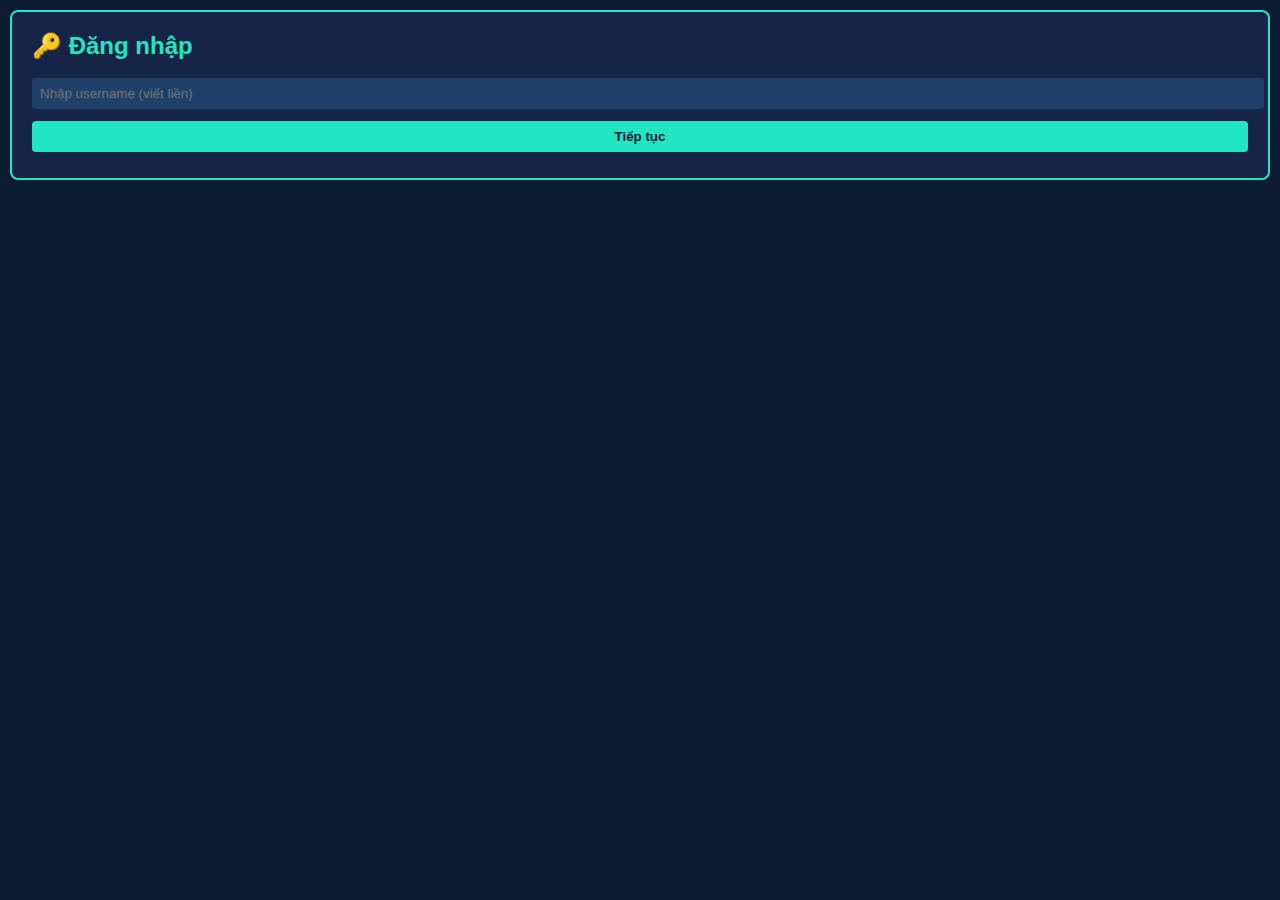
<file: index.html>
<!DOCTYPE html>
<html lang="vi">
<head>
  <meta charset="UTF-8"/><meta name="viewport" content="width=device-width,initial-scale=1.0"/>
  <title>Smart Mall DApp</title>
  <style>
        /* ===== CHUNG ===== */
    body{background:#0a1a2f;color:#fff;font-family:Arial,sans-serif;margin:0;padding-bottom:100px}
    section{display:none;padding:20px;margin:10px;background:#162447;border-radius:8px;border:2px solid #21e6c1}
    section.show{display:block}
    h2{color:#21e6c1;margin:0 0 12px}
    button,input,code{border:none;border-radius:4px}
    button{background:#21e6c1;color:#0a1a2f;font-weight:bold;cursor:pointer;padding:8px;margin:6px 0;width:100%}
    button.small{width:auto;padding:6px 12px;margin:4px 2px}
    input{width:100%;padding:8px;margin:6px 0;background:#1f4068;color:#fff}
    .pos{color:#21b86c} /* xanh */
    .neg{color:#d03232} /* đỏ */
    /* NAV */
    nav{position:fixed;bottom:0;left:0;right:0;display:flex;background:#162447;border-top:2px solid #21e6c1;z-index:100}
    nav .nav-btn{flex:1;padding:10px 0;font-size:14px;background:#162447;color:#fff;cursor:pointer}
    nav .nav-btn.active,nav .nav-btn:hover{background:#21e6c1;color:#162447}
    /* VIP/S-LEVEL */
    #ranks{border:2px solid #21e6c1;background:#1b2c45;padding:12px;border-radius:8px;margin-bottom:16px}
    #ranks h3{margin:0 0 8px;color:#21e6c1}
    #ranks p{margin:4px 0}
    /* VÍ */
    .wallet-box{border:2px solid #21e6c1;background:#1b2c45;padding:12px;border-radius:8px;margin:8px 0}
    .wallet-box h4{margin:0 0 8px;color:#21e6c1}
    .wallet-box p{margin:4px 0}
    /* DATE TABS */
    .date-tab-bar{display:flex;overflow-x:auto;background:#1b2c45;padding:6px;border-radius:8px;margin:12px 0}
    .date-tab-bar button{flex:0 0 auto;margin:0 4px;padding:6px 12px;background:#0f1c2e;color:#ccc;font-size:13px;cursor:pointer;white-space:nowrap}
    .date-tab-bar button.active{background:#21e6c1;color:#162447;font-weight:bold}
    /* LIST */
    .list{display:flex;flex-direction:column;gap:10px}
    .product,.sale-item,.nft-item{padding:10px;border-radius:6px;color:#fff}
    .product{background:#283e51}
    .sale-item{background:#344861}
    .nft-item{background:#1b2c45}
    /* MODAL */
    .modal{display:none;position:fixed;top:0;left:0;right:0;bottom:0;background:rgba(0,0,0,0.6);justify-content:center;align-items:center}
    .modal.show{display:flex!important}
    .modal-content{background:#fff;color:#000;padding:20px;border-radius:8px;width:90%;max-width:360px}
    /* RESPONSIVE */
    @media(max-width:480px){nav .nav-btn{font-size:12px;padding:8px 0}button,input{font-size:14px}}
  </style>
</head>
<body>

  <!-- LOGIN -->
  <section id="login" class="show">
    <h2>🔑 Đăng nhập</h2>
    <input id="usernameInput" placeholder="Nhập username (viết liền)" />
    <button id="loginBtn">Tiếp tục</button>
  </section>

  <!-- APP -->
  <div id="app" style="display:none">

    <!-- NAV -->
    <nav>
      <button id="btn-home"    class="nav-btn active" onclick="showSection('home')">🏠 Trang chủ</button>
      <button id="btn-session" class="nav-btn"         onclick="showSection('session')">⏱️ Phiên</button>
      <button id="btn-nft"     class="nav-btn"         onclick="showSection('nft')">🧾 NFT</button>
      <button id="btn-wallet"  class="nav-btn"         onclick="showSection('wallet')">💰 Ví</button>
      <button id="btn-profile" class="nav-btn"         onclick="showSection('profile')">👤 Thông tin</button>
    </nav>

    <!-- HOME -->
    <section id="home" class="show">
      <h2>📢Smart Mall📢</h2>
	<h2>💱 sàn giao dịch phi tập chung💱</h2>
      <div class="marquee"><span>Chào mừng bạn đến với Smart Mall – Giao dịch thông minh!</span></div>
    </section>

    <!-- SESSION -->
    <section id="session">
      <h2>🕒 Phiên giao dịch</h2>
      <div class="date-tab-bar" id="sessionDateTabs"></div>
      <p>Phiên: <b id="selectedDateText"></b></p>
      <div id="registrationBox"><button onclick="showRegisterModal()">Đăng ký phiên (20 000 SMP)</button></div>
      <div id="joinContainer" style="display:none"><button class="small" onclick="joinSession()">Tham gia phiên</button></div>
      <div id="products" style="display:none">
        <h3>Sản phẩm hôm nay</h3>
        <div id="productList" class="list"></div>
        <h3>Sản phẩm treo bán</h3>
        <div id="pendingSaleList" class="list"></div>
      </div>
    </section>

    <!-- NFT -->
    <section id="nft">
      <h2>🧾 NFT của tôi</h2>
      <div id="nftList">Chưa có sản phẩm.</div>
      <p>Tổng chi tiêu: <span id="totalSpent">0</span> SMP</p>
      <h3>Lịch sử NFT</h3>
      <ul id="nftHistory">Chưa có lịch sử.</ul>
    </section>

    <!-- WALLET -->
    <section id="wallet">
      <h2>💰 Ví</h2>
      <div class="wallet-box"><h4>SMP chính</h4><p><b id="walletBalance">0</b> SMP</p></div>
      <div class="wallet-box"><h4>Hoa hồng trực tiếp</h4><p><b id="directCommission">0</b> SMP</p><button class="small" onclick="withdrawDirect()">Rút trực tiếp</button></div>
      <div class="wallet-box"><h4>Hoa hồng cấp bậc</h4><p><b id="rankCommission">0</b> SMP</p><button class="small" onclick="withdrawRank()">Rút cấp bậc</button></div>
      <div class="wallet-tabs"><button onclick="showDeposit()">Nạp</button><button onclick="showTransfer()">Chuyển</button><button onclick="showWithdraw()">Rút</button></div>
      <div id="walletAction"></div>
      <h3>Lịch sử giao dịch</h3><div id="walletHistory">Chưa có.</div>
      <h3>Lịch sử yêu cầu</h3>
      <table><thead><tr><th>Loại</th><th>SMP</th><th>USDT</th><th>Địa chỉ</th><th>Thời gian</th><th>TT</th></tr></thead>
      <tbody id="requestHistory"></tbody></table>
    </section>

    <!-- PROFILE -->
    <section id="profile"
           >
      <h2>👤 Thông tin cá nhân</h2>
      <p>Username: <b id="profileUsername"></b></p>
      <input id="phone" placeholder="Số điện thoại"/>
      <input id="fullname" placeholder="Họ tên đầy đủ"/>
      <input id="bep20" placeholder="Ví BEP20"/>
      <button onclick="saveProfile()">Lưu</button>
      <h3>🔗 Referral</h3>
      <p><a id="referralLink" href="#" target="_blank"></a></p>
      <p>Trực tiếp: <span id="directRefCount">0</span> Đội nhóm: <span id="teamRefCount">0</span></p>
      <p>Doanh số nhóm: <b id="teamSalesDisplay">0</b> SMP</p>
      <div id="ranks"><h3>🎖️ Cấp bậc</h3><p>VIP: <b id="vipLevel">VIP0</b> (<span id="vipDays">0</span> ngày)</p><p>Lợi nhuận: <b id="vipProfitRate">1.5%</b></p><hr style="border-color:#21e6c1;margin:6px 0;"><p>S-Level: <b id="sLevel">S0</b></p><p>Hoa hồng đội: <b id="sCommissionRate">0%</b></p></div>
    </section>

    <!-- MODALS -->
    <div class="modal" id="registerModal"><div class="modal-content"><h3>Phí đăng ký: 20 000 SMP</h3><button onclick="confirmRegister()">Xác nhân</button><button onclick="closeRegisterModal()">Hủy</button></div></div>
    <div class="modal" id="sellModal"><div class="modal-content"><h3>Bán NFT</h3><p>ID: <span id="sellId"></span></p><p>Giá mua: <b id="sellCost"></b> SMP</p><p>Lợi nhuận: <b id="sellProfit"></b> SMP</p><p>Phí gửi bán: <b id="sellFee"></b> SMP</p><button onclick="confirmSell()">Xác nhận</button><button onclick="closeSellModal()">Hủy</button></div></div>
    <div class="modal" id="depositModal"><div class="modal-content"><h3>Chuyển USDT BEP20</h3><code id="depositAddress">0xYourBEP20</code><button class="small" onclick="copyAddress()">Copy</button><p>Giá USDT: <span id="usdtPrice">26 400</span> SMP</p><input id="depositSMP" type="number" placeholder="SMP muốn nạp"/><p id="requiredUSDT">Cần: 0 USDT</p><button onclick="submitDeposit()">Gửi yêu cầu</button><button onclick="closeDepositModal()">Hủy</button></div></div>
    <div class="modal" id="withdrawModal"><div class="modal-content"><h3>Rút SMP (min 1 000 000)</h3><input id="withdrawAmt" type="number" placeholder="SMP rút"/><button onclick="submitWithdraw()">Gửi</button><button onclick="closeWithdrawModal()">Hủy</button></div></div>

  </div>

  <script>
    // ===== State & Helpers =====
    const state = {
      usdtPrice:26400,
      walletBalance:100000000000,
      directCommission:0,
      rankCommission:0,
      registrations:[],
      products:[],
      pendingSales:[],
      userNFT:[],
      walletHistory:[],
      requests:[],
      nftHistory:[],
      teamSales:0,
      members:[]
    };
    let currentUsername='', selectedDate='', sellContext=null;
    const fmt = n => n.toLocaleString('vi-VN');

    function randomId(){
      const c='abdcnuekcasepkz0123456789';
      let s='';
      for(let i=0;i<18;i++) s+=c[Math.floor(Math.random()*c.length)];
      return s;
    }
    function randomColor(){return `hsl(${Math.random()*360|0},40%,30%)`;}
    function addWalletHistory(desc,delta){state.walletHistory.unshift({desc,delta,time:new Date().toLocaleString('vi-VN')});renderWalletHistory();}
    function showSection(id){
      document.querySelectorAll('section').forEach(s=>s.classList.remove('show'));
      document.getElementById(id).classList.add('show');
      document.querySelectorAll('.nav-btn').forEach(b=>b.classList.remove('active'));
      document.getElementById('btn-'+id).classList.add('active');
    }
    function updateWallet(){document.getElementById('walletBalance').innerText=fmt(state.walletBalance);}
    function updateCommissionUI(){document.getElementById('directCommission').innerText=fmt(state.directCommission);document.getElementById('rankCommission').innerText=fmt(state.rankCommission);document.getElementById('teamSalesDisplay').innerText=fmt(state.teamSales);}
    function vipRate(){return parseFloat(document.getElementById('vipProfitRate').innerText);}

    // ===== Init & Login =====
    document.getElementById('loginBtn').onclick=()=>{
      const u=document.getElementById('usernameInput').value.trim();
      if(!u) return alert('Nhập username!');
      currentUsername=u;localStorage.setItem('sm_user',u);
      document.getElementById('login').classList.remove('show');
      document.getElementById('app').style.display='block';
      initApp();
    };
    window.onload=()=>{const u=localStorage.getItem('sm_user'); if(u){currentUsername=u;document.getElementById('login').classList.remove('show');document.getElementById('app').style.display='block';initApp();}};

    // ===== App Init =====
    function initApp(){
      ['NFT1','NFT2','NFT3','NFT4','NFT5','NFT6'].forEach((n,i)=> state.products.push({id:randomId(),name:n,price:[5000000,3000000,4500000,200000000,1000000000,2000000000][i],seller:'Admin'}));
      document.getElementById('profileUsername').innerText=currentUsername;
      generateTabs();updateWallet();renderProducts();renderPendingSales();renderNFTs();renderWalletHistory();renderRequestHistory();renderNFTHistory();updateVipLevel();updateSLevel();updateCommissionUI();
    }

    // ===== Session Tabs =====
    function generateTabs(){const c=document.getElementById('sessionDateTabs'),txt=document.getElementById('selectedDateText'),t=new Date();for(let i=0;i<7;i++){const d=new Date(t);d.setDate(t.getDate()+i);const lbl=`${String(d.getDate()).padStart(2,'0')}/${String(d.getMonth()+1).padStart(2,'0')}`;const btn=document.createElement('button');btn.textContent=lbl;btn.onclick=()=>{c.querySelectorAll('button').forEach(x=>x.classList.remove('active'));btn.classList.add('active');selectedDate=lbl;txt.textContent=lbl;updateSessionUI();};if(i===0){btn.classList.add('active');selectedDate=lbl;txt.textContent=lbl;}c.appendChild(btn);}updateSessionUI();}
    function updateSessionUI(){const reg=state.registrations.find(r=>r.date===selectedDate);document.getElementById('registrationBox').style.display=reg?'none':'block';document.getElementById('joinContainer').style.display=reg?'block':'none';document.getElementById('products').style.display='none';}
    function showRegisterModal(){if(state.walletBalance<20000) return alert('Không đủ 20 000 SMP');document.getElementById('registerModal').classList.add('show');}
    function closeRegisterModal(){document.getElementById('registerModal').classList.remove('show');}
    function confirmRegister(){state.walletBalance-=20000;updateWallet();addWalletHistory('Phí đăng ký phiên',-20000);state.registrations.push({date:selectedDate,time:Date.now()});closeRegisterModal();updateSessionUI();updateVipLevel();alert(`Đã đăng ký phiên ${selectedDate}`);}
    function joinSession(){if(!state.registrations.find(r=>r.date===selectedDate)) return alert('Chưa đăng ký phiên');document.getElementById('products').style.display='block';renderProducts();renderPendingSales();}

    // ===== Products & Buy =====
    function renderProducts(){const c=document.getElementById('productList');c.innerHTML='';state.products.forEach(p=>{const d=document.createElement('div');d.className='product';d.style.background=randomColor();d.innerHTML=`<b>${p.name}</b><br>ID: ${p.id}<br>Giá: ${fmt(p.price)} SMP<br><button class="small" onclick="confirmBuy('${p.id}')">Mua</button>`;c.appendChild(d);});}
    function confirmBuy(id){const p=state.products.find(x=>x.id===id),sale=state.pendingSales.find(x=>x.id===id);if(!p&&!sale) return alert('Không tìm thấy sản phẩm');let name,price,seller;if(sale){name=sale.name;price=sale.salePrice;seller=sale.seller;state.pendingSales=state.pendingSales.filter(x=>x.id!==id);const idx=state.userNFT.findIndex(x=>x.id===id&&x.status==='pendingSale');if(idx>=0)state.userNFT.splice(idx,1);}else{name=p.name;price=p.price;seller=p.seller;state.products=state.products.filter(x=>x.id!==id);}state.userNFT.push({id,name,price,seller,status:'bought',postTime:sale? sale.postTime:null,sellDate:sale? sale.sellDate:null});state.nftHistory.unshift({id,name,price,time:new Date().toLocaleString('vi-VN'),action:'Mua'});renderProducts();renderPendingSales();renderNFTs();renderNFTHistory();alert(`Đã mua "${name}" giá ${fmt(price)} SMP (chờ thanh toán).`);}    

    // ===== Pending Sales =====
    function renderPendingSales(){const c=document.getElementById('pendingSaleList');c.innerHTML='';state.pendingSales.filter(s=>s.sellDate===selectedDate).forEach(s=>{const d=document.createElement('div');d.className='sale-item';d.style.background=randomColor();d.innerHTML=`<b>${s.name}</b><br>ID: ${s.id}<br>Giá bán: ${fmt(s.salePrice)} SMP<br>Thời gian gửi bán: ${new Date(s.postTime).toLocaleString('vi-VN')}<br>Phiên bán: ${s.sellDate}<br>Người bán: ${s.seller}<br><button class="small" onclick="confirmBuy('${s.id}')">Mua</button>`;c.appendChild(d);});}

    // ===== NFT Display =====
    function renderNFTs(){const c=document.getElementById('nftList');let tot=0;c.innerHTML='';if(!state.userNFT.length){c.textContent='Chưa có sản phẩm.';document.getElementById('totalSpent').innerText='0';return;}state.userNFT.forEach(it=>{tot+=it.price;let extra='';if(it.status==='bought'){extra=`<p>Người bán: <b>${it.seller}</b></p><button class="small" onclick="showPaymentConfirm('${it.id}')">Thanh toán ${fmt(it.price)} SMP</button>`;}else if(it.status==='paid'){extra=`<button class="small" onclick="initSell('${it.id}')">Bán</button>`;}else if(it.status==='opened'){extra=`<p>Hoàn ${fmt(it.refund)} SMP</p>`;}else if(it.status==='pendingSale'){extra=`<p>Giá bán: ${fmt(it.salePrice)} SMP</p><p>Thời gian gửi bán: ${new Date(it.postTime).toLocaleString('vi-VN')}</p><p>Phiên bán: ${it.sellDate}</p><p>Người bán: <b>${it.seller}</b></p><p style="color:#ffc107;">(Đang treo bán)</p>`;}const d=document.createElement('div');d.className='nft-item';d.style.background=randomColor();d.innerHTML=`<b>${it.name}</b><br>ID: ${it.id}<br>${extra}`;c.appendChild(d);});document.getElementById('totalSpent').innerText=fmt(tot);}    

    // ===== Payment Confirmation =====
    function showPaymentConfirm(id){const it=state.userNFT.find(x=>x.id===id&&x.status==='bought');if(!it)return; if(!confirm(`Bạn có chắc muốn thanh toán ${fmt(it.price)} SMP cho ${it.seller}?`))return; state.walletBalance-=it.price;updateWallet();addWalletHistory(`Thanh toán ${it.name}`,-it.price);alert(`Đã chuyển ${fmt(it.price)} SMP cho ${it.seller}`);it.status='paid';state.nftHistory.unshift({id:it.id,name:it.name,price:it.price,time:new Date().toLocaleString('vi-VN'),action:'Thanh toán'});renderNFTs();renderNFTHistory();}

    // ===== Sell Flow =====
    function initSell(id){const it=state.userNFT.find(x=>x.id===id&&x.status==='paid');if(!it)return;const profit=Math.floor(it.price*vipRate()/100),fee=Math.ceil(it.price*0.034),salePrice=it.price+profit+fee,postTime=Date.now();sellContext={it,profit,fee,salePrice,postTime};document.getElementById('sellId').innerText=id;document.getElementById('sellCost').innerText=fmt(it.price);document.getElementById('sellProfit').innerText=fmt(profit);document.getElementById('sellFee').innerText=fmt(fee);document.getElementById('sellModal').classList.add('show');}
    function closeSellModal(){document.getElementById('sellModal').classList.remove('show');}
    function confirmSell(){const {it,profit,fee,salePrice,postTime}=sellContext;if(state.walletBalance<fee)return alert('Không đủ phí');state.walletBalance-=fee;updateWallet();addWalletHistory(`Phí gửi bán ${it.name}`,-fee);const sLevel=parseInt(document.getElementById('sLevel').innerText.slice(1),10);if(sLevel>=1){const teamComm=Math.ceil(salePrice*(parseFloat(document.getElementById('sCommissionRate').innerText)/100));state.rankCommission+=teamComm;}const directComm=Math.ceil(salePrice*0.004);state.directCommission+=directComm;it.status='pendingSale';it.salePrice=salePrice;it.postTime=postTime;it.sellDate=(()=>{
n=new Date();n.setDate(n.getDate()+1);return`${String(n.getDate()).padStart(2,'0')}/${String(n.getMonth()+1).padStart(2,'0')}`;})();it.seller=currentUsername;state.pendingSales.push({id:it.id,name:it.name,salePrice,seller:currentUsername,sellDate:it.sellDate,postTime});state.teamSales+=salePrice;updateSLevel();updateCommissionUI();state.nftHistory.unshift({id:it.id,name:it.name,price:salePrice,time:new Date().toLocaleString('vi-VN'),action:'Gửi bán'});renderNFTs();renderPendingSales();renderNFTHistory();closeSellModal();alert(`Đã gửi bán "${it.name}" trong phiên ${it.sellDate}`);}    

    // ===== Wallet / Deposit / Withdraw / Transfer / History =====
    function showDeposit(){document.getElementById('depositModal').classList.add('show');}
    function closeDepositModal(){document.getElementById('depositModal').classList.remove('show');}
    document.getElementById('depositSMP')?.addEventListener('input',e=>{const v=parseFloat(e.target.value)||0;document.getElementById('requiredUSDT').innerText=`Cần: ${(v/state.usdtPrice).toFixed(4)} USDT`;});
    function submitDeposit(){const v=parseFloat(document.getElementById('depositSMP').value);if(isNaN(v)||v<=0)return alert('Nhập số hợp lệ');const usdt=(v/state.usdtPrice).toFixed(4);state.requests.unshift({id:randomId(),type:'deposit',SMP:v,usdt,address:document.getElementById('depositAddress').innerText,time:new Date().toLocaleString('vi-VN'),status:'pending'});renderRequestHistory();closeDepositModal();alert('Yêu cầu nạp đã gửi, chờ duyệt.');}
    function copyAddress(){navigator.clipboard.writeText(document.getElementById('depositAddress').innerText).then(()=>alert('Đã sao chép!'));}

    function showWithdraw(){document.getElementById('withdrawModal').classList.add('show');}
    function closeWithdrawModal(){document.getElementById('withdrawModal').classList.remove('show');}
    function submitWithdraw(){const v=parseFloat(document.getElementById('withdrawAmt').value);if(isNaN(v)||v<1000000)return alert('Min rút là 1 000 000');if(v>state.walletBalance)return alert('Số dư không đủ');state.requests.unshift({id:randomId(),type:'withdraw',SMP:v,usdt:0,address:'',time:new Date().toLocaleString('vi-VN'),status:'pending'});renderRequestHistory();closeWithdrawModal();alert('Yêu cầu rút đã gửi.');}

    function showTransfer(){document.getElementById('walletAction').innerHTML=`<h3>Chuyển nội bộ</h3><input id=\"transferTo\" placeholder=\"ID thành viên\"/><input id=\"transferAmt\" type=\"number\" placeholder=\"Số SMP\"/><button onclick=\"submitTransfer()\">Chuyển</button>`;}
    function submitTransfer(){const to=document.getElementById('transferTo').value.trim(),amt=parseFloat(document.getElementById('transferAmt').value);if(isNaN(amt)||amt<=0)return alert('Số không hợp lệ');if(amt>state.walletBalance)return alert('Số dư không đủ');if(!state.members||!state.members.includes(to))return alert('ID không tồn tại');state.walletBalance-=amt;updateWallet();addWalletHistory(`Chuyển cho ${to}`,-amt);document.getElementById('walletAction').innerHTML='';}

    function renderWalletHistory(){const c=document.getElementById('walletHistory');if(!state.walletHistory.length){c.textContent='Chưa có giao dịch.';return;}c.innerHTML=state.walletHistory.map(h=>`<div>${h.time}: <span class=\"${h.delta<0?'neg':'pos'}\">${h.delta>0?'+':''}${fmt(h.delta)}</span> – ${h.desc}</div>`).join('');}
    function renderRequestHistory(){document.getElementById('requestHistory').innerHTML=state.requests.map(r=>`<tr><td>${r.type}</td><td>${fmt(r.SMP)}</td><td>${r.usdt}</td><td>${r.address}</td><td>${r.time}</td><td>${r.status}</td></tr>`).join('');}
    function renderNFTHistory(){const ul=document.getElementById('nftHistory');if(!state.nftHistory.length){ul.textContent='Chưa có lịch sử.';return;}ul.innerHTML=state.nftHistory.map(x=>`<li>${x.time}: [${x.action}] ${x.name} — ${fmt(x.price)} SMP</li>`).join('');}

    function updateVipLevel(){const days=state.registrations.length,th=[0,10,20,40,60,90],rt=[1.5,1.6,1.7,1.8,1.9,2.0];let lvl=0;th.forEach((t,i)=>{if(days>=t)lvl=i;});document.getElementById('vipDays').innerText=days;document.getElementById('vipLevel').innerText='VIP'+lvl;document.getElementById('vipProfitRate').innerText=rt[lvl]+'%';}
    function updateSLevel(){const sales=state.teamSales,th=[0,58000000,150000000,1000000000,3000000000,7000000000],cm=[0,0.2,0.3,0.4,0.6,0.8];let lvl=0;th.forEach((t,i)=>{if(sales>=t)lvl=i;});document.getElementById('sLevel').innerText='S'+lvl;document.getElementById('sCommissionRate').innerText=cm[lvl]+'%';}

    function withdrawDirect(){if(state.directCommission<=0)return alert('Không có hoa hồng trực tiếp.');state.walletBalance+=state.directCommission;addWalletHistory('Rút hoa hồng trực tiếp',+state.directCommission);state.directCommission=0;updateWallet();updateCommissionUI();}
    function withdrawRank(){if(state.rankCommission<=0)return alert('Không có hoa hồng cấp bậc.');state.walletBalance+=state.rankCommission;addWalletHistory('Rút hoa hồng cấp bậc',+state.rankCommission);state.rankCommission=0;updateWallet();updateCommissionUI();}

    function saveProfile(){alert('Đã lưu thông tin');}
  </script>
</body>
</html>
</file>
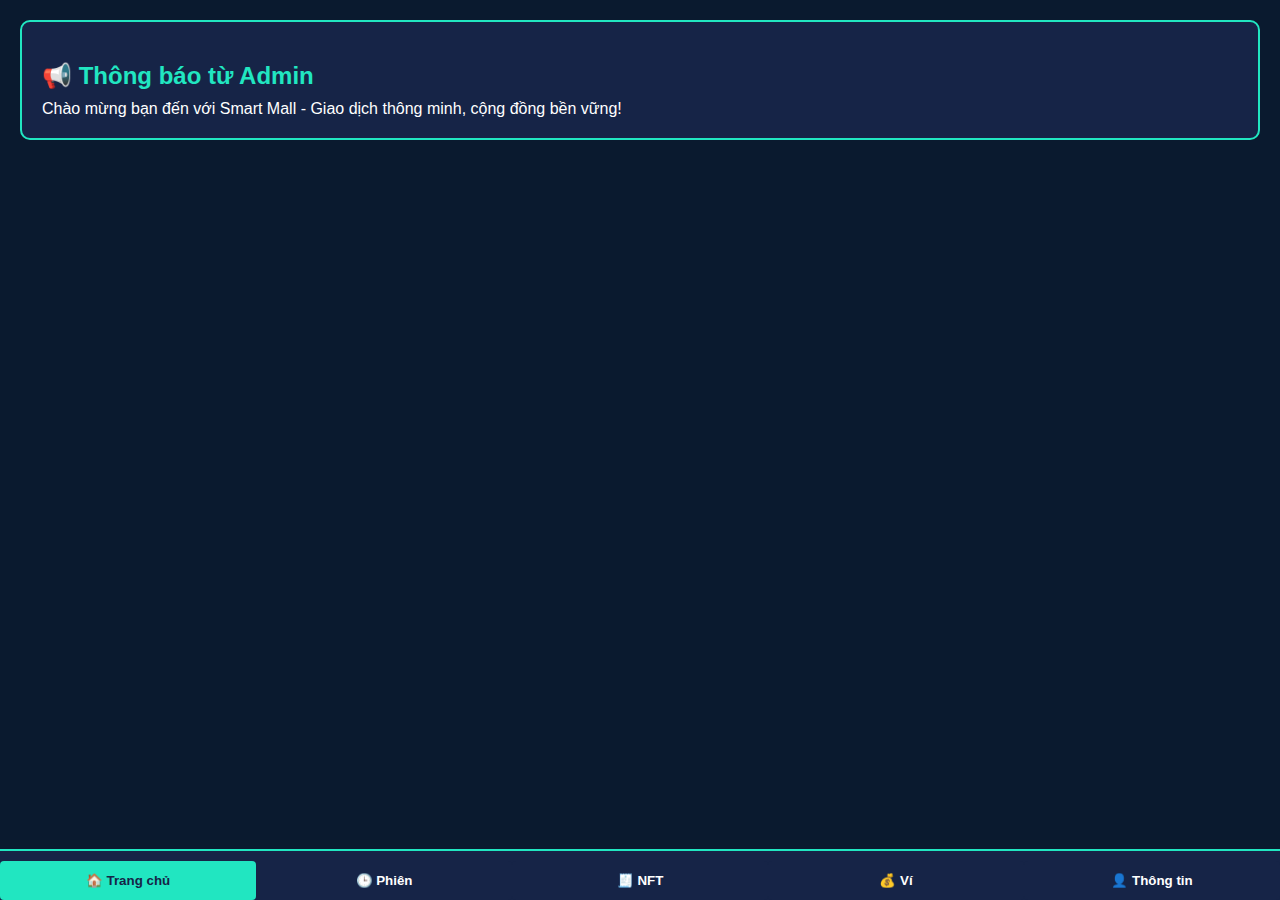
<file: .github/workflows/index.html>
<!DOCTYPE html>
<html lang="vi">
<head>
  <meta charset="UTF-8" />
  <meta name="viewport" content="width=device-width, initial-scale=1.0" />
  <title>Smart Mall DApp</title>
  <style>
    body { background: #0a1a2f; color: #fff; font-family: Arial, sans-serif; padding: 20px; margin: 0; margin-bottom: 80px; }
    section { display: none; background: #162447; padding: 20px; margin-bottom: 20px; border-radius: 10px; border: 2px solid #21e6c1; }
    section.active { display: block; }
    h2 { color: #21e6c1; margin-bottom: 10px; }
    input, button, textarea { padding: 8px; width: 100%; margin-top: 10px; border-radius: 4px; border: none; }
    input, textarea { background: #1f4068; color: #fff; }
    button { background: #21e6c1; color: #0a1a2f; font-weight: bold; cursor: pointer; }
    .modal { display: none; position: fixed; top: 0; left: 0; right: 0; bottom: 0; background: rgba(0,0,0,0.6); align-items: center; justify-content: center; z-index: 999; }
    .modal-content { background: #fff; color: #000; padding: 20px; border-radius: 8px; max-width: 400px; width: 90%; }
    nav { position: fixed; bottom: 0; left: 0; right: 0; display: flex; background: #162447; border-top: 2px solid #21e6c1; z-index: 1000; }
    nav button { flex: 1; padding: 12px 0; background: #162447; border: none; color: #fff; font-weight: bold; cursor: pointer; }
    nav button.active { background: #21e6c1; color: #162447; }
    .date-tab-bar { display: flex; overflow-x: auto; border-bottom: 1px solid #21e6c1; padding-bottom: 4px; margin-bottom: 12px; background: #1b2c45; }
    .date-tab-bar button { flex: 1; min-width: 60px; background: transparent; border: none; padding: 8px 6px; color: #ccc; font-weight: normal; font-size: 14px; border-bottom: 2px solid transparent; cursor: pointer; white-space: nowrap; }
    .date-tab-bar button.active { color: #ffcc00; font-weight: bold; border-bottom: 2px solid #ffcc00; }
    .nft-item { border: 1px solid #21e6c1; border-radius: 8px; padding: 10px; margin-bottom: 12px; }
  </style>
</head>
<body>

<nav>
  <button onclick="showSection('home')" id="btn-home" class="active">🏠 Trang chủ</button>
  <button onclick="showSection('session')" id="btn-session">🕒 Phiên</button>
  <button onclick="showSection('nft')" id="btn-nft">🧾 NFT</button>
  <button onclick="showSection('wallet')" id="btn-wallet">💰 Ví</button>
  <button onclick="showSection('profile')" id="btn-profile">👤 Thông tin</button>
</nav>

<section id="home" class="active">
  <h2>📢 Thông báo từ Admin</h2>
  <div class="marquee"><span id="admin-notice">Chào mừng bạn đến với Smart Mall - Giao dịch thông minh, cộng đồng bền vững!</span></div>
</section>

<section id="session">
  <h2>🕒 Phiên giao dịch</h2>
  <div class="date-tab-bar" id="sessionDateTabs"></div>
  <p>Ngày phiên đã chọn: <span id="selectedDateText">(chưa chọn)</span></p>
  <p>Thời gian phiên: <b>12:00</b></p>
  <p>Đã đăng ký: <span id="registeredCount">0</span></p>
  <p>Thành viên dưới đăng ký: <span id="belowRegistered">0</span></p>
  <div id="registrationBox">
    <button onclick="showRegisterModal()">Đăng ký phiên</button>
  </div>
  <div id="joinBtn" style="display:none">
    <button onclick="joinSession()">Tham gia phiên</button>
  </div>
  <div id="products" style="display:none"></div>
</section>

<section id="nft">
  <h2>🧾 NFT của tôi</h2>
  <div id="nftTabs">
    <button onclick="showNFTTab('current')">Sản phẩm đã mua</button>
    <button onclick="showNFTTab('history')">Lịch sử</button>
  </div>
  <div id="nft-current"></div>
  <div id="nft-history" style="display:none"></div>
</section>

<section id="wallet">
  <h2>💰 Ví SML</h2>
  <p>Số dư: <span id="walletBalance">1000000.00</span> SML</p>
  <button onclick="showDeposit()">Nạp</button>
  <button onclick="showTransfer()">Chuyển</button>
  <button onclick="showWithdraw()">Rút</button>
  <div id="walletAction"></div>
</section>

<section id="profile">
  <h2>👤 Thông tin cá nhân</h2>
  <input id="username" type="text" placeholder="Tên (viết liền)" />
  <input id="phone" type="text" placeholder="Số điện thoại" />
  <input id="fullname" type="text" placeholder="Họ tên đầy đủ" />
  <input id="bep20" type="text" placeholder="Địa chỉ ví BEP20" />
  <button onclick="saveProfile()">Lưu thông tin</button>
</section>

<div class="modal" id="registerModal">
  <div class="modal-content">
    <h3>Trừ 20000 SML để đăng ký phiên</h3>
    <p>Số dư hiện tại: <span id="modalWalletBalance"></span> SML</p>
    <input type="number" id="registerAmount" placeholder="Số tiền dự kiến mua" />
    <button onclick="confirmRegister()">Xác nhận</button>
  </div>
</div>

<script>
function showSection(sectionId) {
  document.querySelectorAll('section').forEach(sec => sec.classList.remove('active'));
  document.getElementById(sectionId).classList.add('active');
  document.querySelectorAll('nav button').forEach(btn => btn.classList.remove('active'));
  document.getElementById('btn-' + sectionId).classList.add('active');
}

function showRegisterModal() {
  const modal = document.getElementById('registerModal');
  const balanceSpan = document.getElementById('modalWalletBalance');
  const walletBalance = document.getElementById('walletBalance').innerText;
  balanceSpan.innerText = walletBalance;
  modal.style.display = 'flex';
}

function confirmRegister() {
  const modal = document.getElementById('registerModal');
  const amountInput = document.getElementById('registerAmount');
  const registerAmount = parseFloat(amountInput.value);
  const balanceElement = document.getElementById('walletBalance');
  let balance = parseFloat(balanceElement.innerText);

  if (balance >= 20000) {
    balance -= 20000;
    balanceElement.innerText = balance.toFixed(2);
    alert("Đăng ký phiên thành công với số tiền dự kiến mua: " + registerAmount);
    modal.style.display = 'none';
    document.getElementById("registrationBox").innerHTML = '<p>Đã đăng ký</p>';
    document.getElementById("joinBtn").style.display = 'block';
  } else {
    alert("Không đủ SML để đăng ký phiên. Vui lòng nạp thêm.");
  }
}
</script>

</body>
</html>
</file>
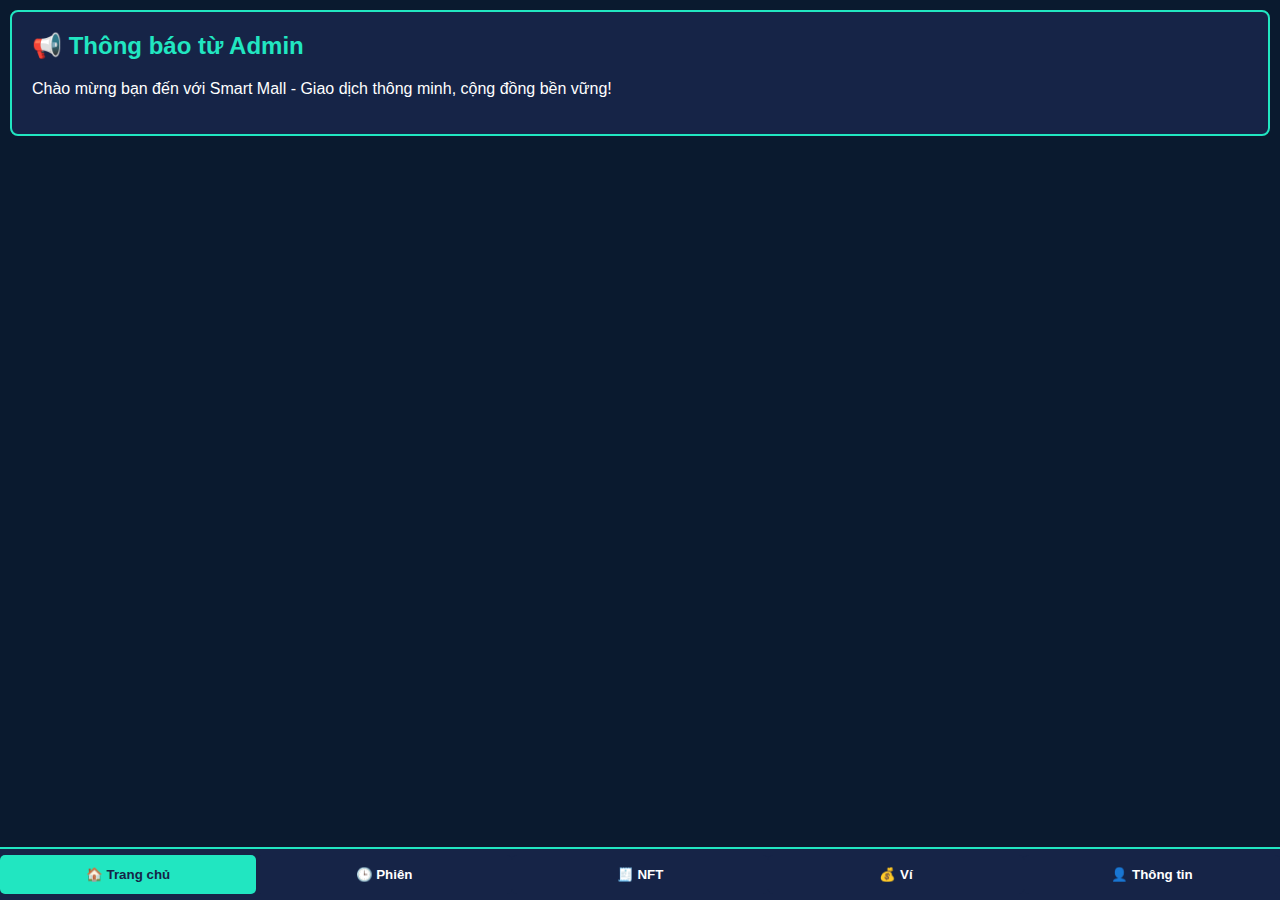
<file: smartmall-dapp-full.html>
<!DOCTYPE html>
<html lang="vi">
<head>
  <meta charset="UTF-8" />
  <meta name="viewport" content="width=device-width, initial-scale=1.0" />
  <title>Smart Mall DApp</title>
  <style>
    body { background: #0a1a2f; color: #fff; font-family: Arial, sans-serif; margin: 0; padding-bottom: 80px; }
    section { display: none; padding: 20px; margin: 10px; background: #162447; border-radius: 8px; border: 2px solid #21e6c1; }
    section.active { display: block; }
    h2 { color: #21e6c1; margin-top: 0; }
    button { display: block; width: 100%; padding: 10px; margin: 6px 0; background: #21e6c1; color: #0a1a2f; border: none; border-radius: 5px; font-weight: bold; cursor: pointer; }
    button.small { width: auto; padding: 6px 12px; margin: 4px; font-size: 14px; }
    input { width: 100%; padding: 8px; margin: 6px 0; border: none; border-radius: 4px; background: #1f4068; color: #fff; }
    nav { position: fixed; bottom: 0; left: 0; right: 0; display: flex; background: #162447; border-top: 2px solid #21e6c1; }
    nav button { flex: 1; background: #162447; color: #fff; padding: 12px; border: none; font-weight: bold; }
    nav button.active { background: #21e6c1; color: #162447; }
    .date-tab-bar { display: flex; justify-content: space-between; background: #1b2c45; padding: 6px; border-radius: 8px; margin: 12px 0; }
    .date-tab-bar button { flex: 1; margin: 0 2px; background: #0f1c2e; color: #ccc; border: none; border-radius: 6px; padding: 6px 4px; font-size: 14px; cursor: pointer; }
    .date-tab-bar button.active { background: #21e6c1; color: #0a1a2f; font-weight: bold; }
    .product, .nft-item, .sale-item { background: #1f4068; border: 1px solid #21e6c1; border-radius: 6px; padding: 10px; margin-bottom: 10px; }
    .modal { display: none; position: fixed; top:0; left:0; right:0; bottom:0; background: rgba(0,0,0,0.5); justify-content: center; align-items: center; }
    .modal-content { background: #fff; color: #000; padding: 20px; border-radius: 8px; width: 300px; }
  </style>
</head>
<body>

  <nav>
    <button id="btn-home"    class="active" onclick="showSection('home')">🏠 Trang chủ</button>
    <button id="btn-session"          onclick="showSection('session')">🕒 Phiên</button>
    <button id="btn-nft"              onclick="showSection('nft')">🧾 NFT</button>
    <button id="btn-wallet"           onclick="showSection('wallet')">💰 Ví</button>
    <button id="btn-profile"          onclick="showSection('profile')">👤 Thông tin</button>
  </nav>

  <!-- TRANG CHỦ -->
  <section id="home" class="active">
    <h2>📢 Thông báo từ Admin</h2>
    <p id="admin-notice">Chào mừng bạn đến với Smart Mall - Giao dịch thông minh, cộng đồng bền vững!</p>
  </section>

  <!-- PHIÊN GIAO DỊCH -->
  <section id="session">
    <h2>🕒 Phiên giao dịch</h2>
    <div class="date-tab-bar" id="sessionDateTabs"></div>
    <p>Ngày chọn: <b id="selectedDateText"></b></p>
    <p>Giờ: <b>12:00</b></p>
    <div id="registrationBox">
      <button onclick="showRegisterModal()">Đăng ký phiên (20.000 SML)</button>
    </div>
    <div id="joinBtn" style="display:none;">
      <button onclick="joinSession()">Tham gia phiên</button>
    </div>
    <div id="products" style="display:none;">
      <h3>Sản phẩm bán trong phiên</h3>
      <div id="productList"></div>
      <h3>Sản phẩm đang treo bán (phiên tiếp theo)</h3>
      <div id="pendingSaleList"></div>
    </div>
  </section>

  <!-- NFT CỦA TÔI -->
  <section id="nft">
    <h2>🧾 NFT của tôi</h2>
    <div id="nftList">Chưa có sản phẩm nào.</div>
    <p>Tổng chi tiêu: <span id="totalSpent">0</span> USDT</p>
  </section>

  <!-- VÍ SML -->
  <section id="wallet">
    <h2>💰 Ví SML</h2>
    <p>Số dư: <span id="walletBalance">100000</span> SML</p>
  </section>

  <!-- THÔNG TIN CÁ NHÂN -->
  <section id="profile">
    <h2>👤 Thông tin cá nhân</h2>
    <input id="username" type="text" placeholder="Tên (viết liền)" />
    <input id="phone"    type="text" placeholder="Số điện thoại" />
    <input id="fullname" type="text" placeholder="Họ tên đầy đủ" />
    <input id="bep20"    type="text" placeholder="Địa chỉ ví BEP20" />
    <button onclick="saveProfile()">Lưu thông tin</button>
  </section>

  <!-- MODAL ĐĂNG KÝ PHIÊN -->
  <div class="modal" id="registerModal">
    <div class="modal-content">
      <h3>Phí đăng ký: 20.000 SML</h3>
      <input type="number" id="registerAmount" placeholder="Số tiền dự kiến mua" />
      <button onclick="confirmRegister()">Xác nhận</button>
      <button onclick="closeRegisterModal()">Hủy</button>
    </div>
  </div>

<script>
  // Dữ liệu ban đầu
  let walletBalance = 100000;
  let registered = false;
  let selectedDate = null;
  const registerFee = 20000;
  let totalSpent = 0;

  // Sản phẩm do Admin đăng bán mỗi phiên
  let products = [
    { id: '012345678901234567890123', name: 'Tai nghe Bluetooth', price: 50000, seller: 'Admin' },
    { id: '123456789012345678901234', name: 'Quạt mini USB',      price: 30000, seller: 'Admin' },
    { id: '234567890123456789012345', name: 'Bàn phím cơ mini',    price: 70000, seller: 'Admin' }
  ];

  // Danh sách sản phẩm người dùng đã mua
  let userNFT = [];

  // Các sản phẩm đang treo bán tới phiên tiếp theo
  let pendingSales = [];

  // Chuyển hiển thị giữa các section
  function showSection(id) {
    document.querySelectorAll("section").forEach(s => s.classList.remove("active"));
    document.getElementById(id).classList.add("active");
    document.querySelectorAll("nav button").forEach(b => b.classList.remove("active"));
    document.getElementById("btn-" + id).classList.add("active");
  }

  // Tạo 7 nút chọn ngày
  function generateSessionTabs() {
    const container = document.getElementById("sessionDateTabs");
    const txt = document.getElementById("selectedDateText");
    const today = new Date();
    for (let i=0; i<7; i++) {
      const d = new Date(today);
      d.setDate(today.getDate() + i);
      const label = `${String(d.getDate()).padStart(2,'0')}/${String(d.getMonth()+1).padStart(2,'0')}`;
      const btn = document.createElement("button");
      btn.textContent = label;
      btn.onclick = () => {
        document.querySelectorAll(".date-tab-bar button").forEach(x=>x.classList.remove("active"));
        btn.classList.add("active");
        selectedDate = label;
        txt.textContent = label;
      };
      if (i===0) { btn.classList.add("active"); selectedDate = label; txt.textContent = label; }
      container.appendChild(btn);
    }
  }

  // Hiện popup đăng ký
  function showRegisterModal() {
    if (walletBalance < registerFee) {
      return alert("Không đủ SML đăng ký phiên!");
    }
    document.getElementById("registerModal").style.display = "flex";
  }

  // Đóng popup đăng ký
  function closeRegisterModal() {
    document.getElementById("registerModal").style.display = "none";
  }

  // Xác nhận đăng ký
  function confirmRegister() {
    const amt = parseFloat(document.getElementById("registerAmount").value);
    if (isNaN(amt) || amt <= 0) return alert("Nhập số tiền hợp lệ!");
    walletBalance -= registerFee;
    document.getElementById("walletBalance").innerText = walletBalance;
    registered = true;
    closeRegisterModal();
    document.getElementById("registrationBox").innerHTML = `<p>Đã đăng ký: ${amt} USDT</p>`;
    document.getElementById("joinBtn").style.display = "block";
  }

  // Tham gia phiên: hiển thị sản phẩm
  function joinSession() {
    document.getElementById("products").style.display = "block";
    renderProducts();
    renderPendingSales();
  }

  // Hiển thị sản phẩm trong phiên hôm nay
  function renderProducts() {
    const list = document.getElementById("productList");
    list.innerHTML = '';
    products.forEach(p => {
      list.innerHTML += `
        <div class="product">
          <b>${p.name}</b><br>ID: ${p.id}<br>Giá: ${p.price} USDT<br>Người bán: ${p.seller}
          <button class="small" onclick="buyProduct('${p.id}')">Mua</button>
        </div>`;
    });
  }

  // Hiển thị sản phẩm treo bán cho ngày hôm sau
  function renderPendingSales() {
    const list = document.getElementById("pendingSaleList");
    list.innerHTML = '';
    const tomorrow = new Date();
    tomorrow.setDate(tomorrow.getDate()+1);
    const label = `${String(tomorrow.getDate()).padStart(2,'0')}/${String(tomorrow.getMonth()+1).padStart(2,'0')}`;
    pendingSales
      .filter(s => s.sellDate === label)
      .forEach(s => {
        list.innerHTML += `
          <div class="sale-item">
            <b>${s.name}</b><br>
            ID: ${s.id}<br>
            Giá bán: ${s.salePrice.toFixed(2)} USDT<br>
            Phí gửi bán: ${s.saleFee.toFixed(2)} SML<br>
            Ngày gửi bán: ${s.sellDateTime}<br>
            Phiên bán: ${s.sellDate}
          </div>`;
      });
  }

  // Mua sản phẩm → thêm vào NFT, trừ balance
  function buyProduct(id) {
    const p = products.find(x => x.id===id);
    if (!p) return;
    if (walletBalance < p.price) return alert("Không đủ SML!");
    walletBalance -= p.price;
    document.getElementById("walletBalance").innerText = walletBalance;
    userNFT.push({ ...p, status: 'bought' });
    products = products.filter(x=>x.id!==id);
    renderProducts();
    renderNFTs();
  }

  // Hiển thị NFT theo trạng thái
  function renderNFTs() {
    const container = document.getElementById("nftList");
    container.innerHTML = '';
    let tot = 0;
    if (userNFT.length===0) {
      container.innerText = 'Chưa có sản phẩm nào.';
    } else {
      userNFT.forEach(item => {
        tot += item.price;
        let html = `
          <div class="nft-item">
            <b>${item.name}</b><br>
            ID: ${item.id}<br>
            Giá mua: ${item.price} USDT<br>
            Người bán: ${item.seller}<br>`;
        if (item.status==='bought') {
          html += `<button class="small" onclick="markPaid('${item.id}')">Đã thanh toán</button>`;
        }
        else if (item.status==='awaitingSeller') {
          html += `Trạng thái: <i>Chờ xác nhận</i><br>
                   <button class="small" onclick="confirmReceived('${item.id}')">Đã nhận tiền</button>`;
        }
        else if (item.status==='owned') {
          html += `
            <button class="small" onclick="openNFT('${item.id}')">Mở</button>
            <button class="small" onclick="sellNFT('${item.id}')">Bán</button>`;
        }
        else if (item.status==='pendingSale') {
          html += `Trạng thái: <i>Đang chờ bán</i><br>
            Giá bán: ${item.salePrice.toFixed(2)} USDT<br>
            Phí đã trừ: ${item.saleFee.toFixed(2)} SML<br>
            Ngày gửi bán: ${item.sellDateTime}<br>
            Phiên: ${item.sellDate}`;
        }
        html += '</div>';
        container.innerHTML += html;
      });
    }
    document.getElementById("totalSpent").innerText = tot;
  }

  // Buyer bấm "Đã thanh toán"
  function markPaid(id) {
    const item = userNFT.find(x=>x.id===id);
    if (!item) return;
    item.status = 'awaitingSeller';
    renderNFTs();
  }

  // Seller bấm "Đã nhận tiền"
  function confirmReceived(id) {
    const item = userNFT.find(x=>x.id===id);
    if (!item) return;
    item.status = 'owned';
    renderNFTs();
  }

  // Buyer bấm "Mở" → hoàn trả 90%
  function openNFT(id) {
    const item = userNFT.find(x=>x.id===id);
    if (!item) return;
    const refund = item.price * 0.9;
    walletBalance += refund;
    document.getElementById("walletBalance").innerText = walletBalance;
    item.status = 'opened';
    renderNFTs();
    alert(`Bạn nhận được ${refund.toFixed(2)} SML.`);
  }

  // Buyer bấm "Bán"
  function sellNFT(id) {
    const item = userNFT.find(x=>x.id===id);
    if (!item) return;
    const profit = item.price * 0.015;
    const fee    = item.price * 0.034;
    const salePrice = item.price + profit + fee;
    if (walletBalance < fee) {
      return alert("Không đủ SML để trả phí gửi bán!");
    }
    walletBalance -= fee;
    document.getElementById("walletBalance").innerText = walletBalance;
    item.status = 'pendingSale';
    item.salePrice = salePrice;
    item.saleFee   = fee;
    const now = new Date();
    item.sellDateTime = now.toLocaleString('vi-VN');
    const tomorrow = new Date(now);
    tomorrow.setDate(now.getDate()+1);
    item.sellDate = `${String(tomorrow.getDate()).padStart(2,'0')}/${String(tomorrow.getMonth()+1).padStart(2,'0')}`;
    // Đưa vào danh sách chờ bán để hiển thị ở phiên hôm sau
    pendingSales.push({ ...item });
    renderNFTs();
    renderPendingSales();
    alert(`Sản phẩm của bạn đã chờ bán vào phiên ${item.sellDate}. Giá bán: ${salePrice.toFixed(2)} USDT`);
  }

  function saveProfile() {
    alert("Thông tin cá nhân đã lưu.");
  }

  // Khởi tạo khi load
  window.onload = () => {
    generateSessionTabs();
    showSection('home');
  };
</script>
</body>
</html>
</file>
